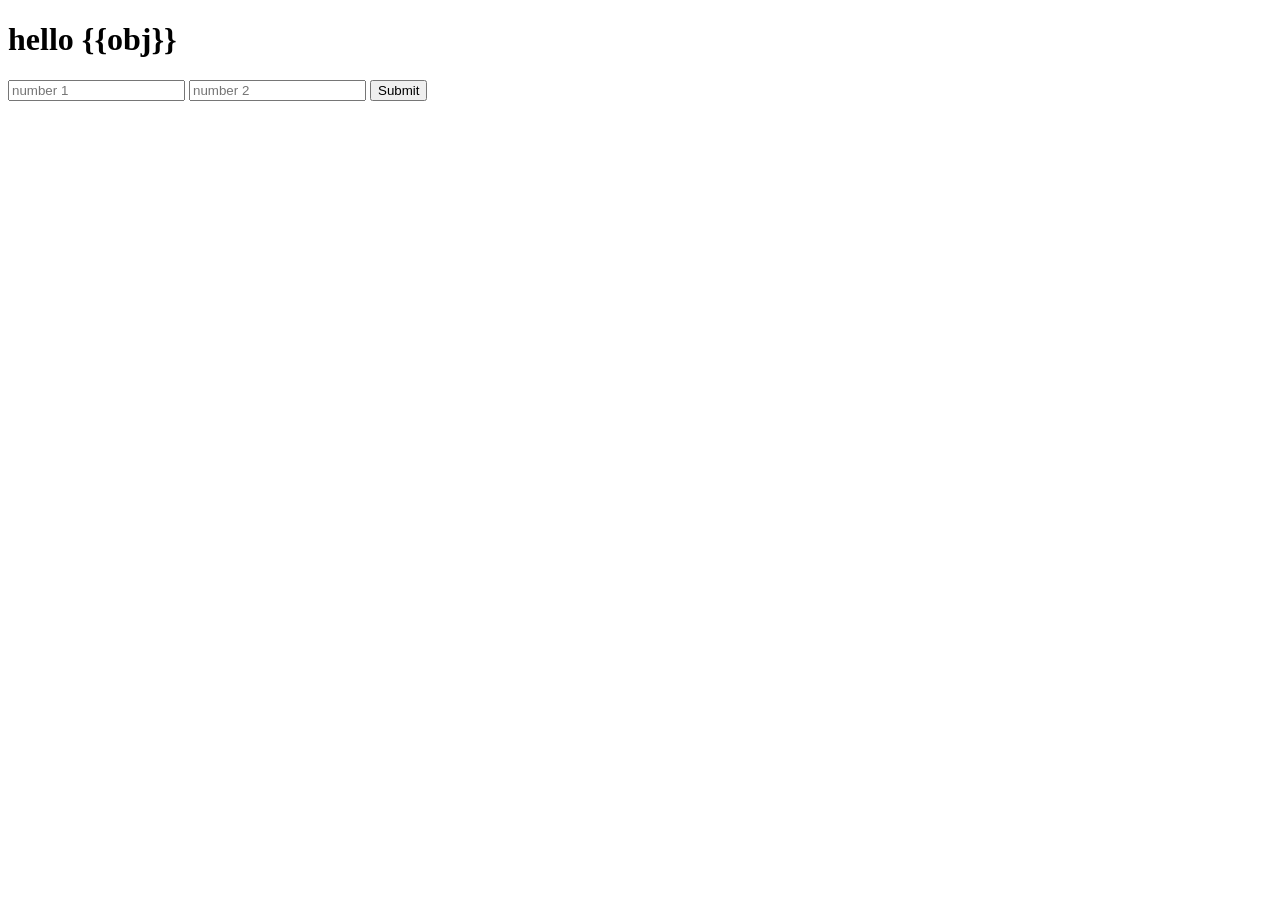
<file: dmproject/templates/home.html>
<!DOCTYPE html>
<html lang="en">
<head>
    <meta charset="UTF-8">
    <title>welcome</title>
</head>
<body>
<h1>hello {{obj}}</h1>
<form action="calc/" method="get">
    <input type="text" name="num1" placeholder ="number 1">
    <input type="text" name="num2" placeholder="number 2">
    <input type="submit">

</form>
</body>
</html>
</file>
